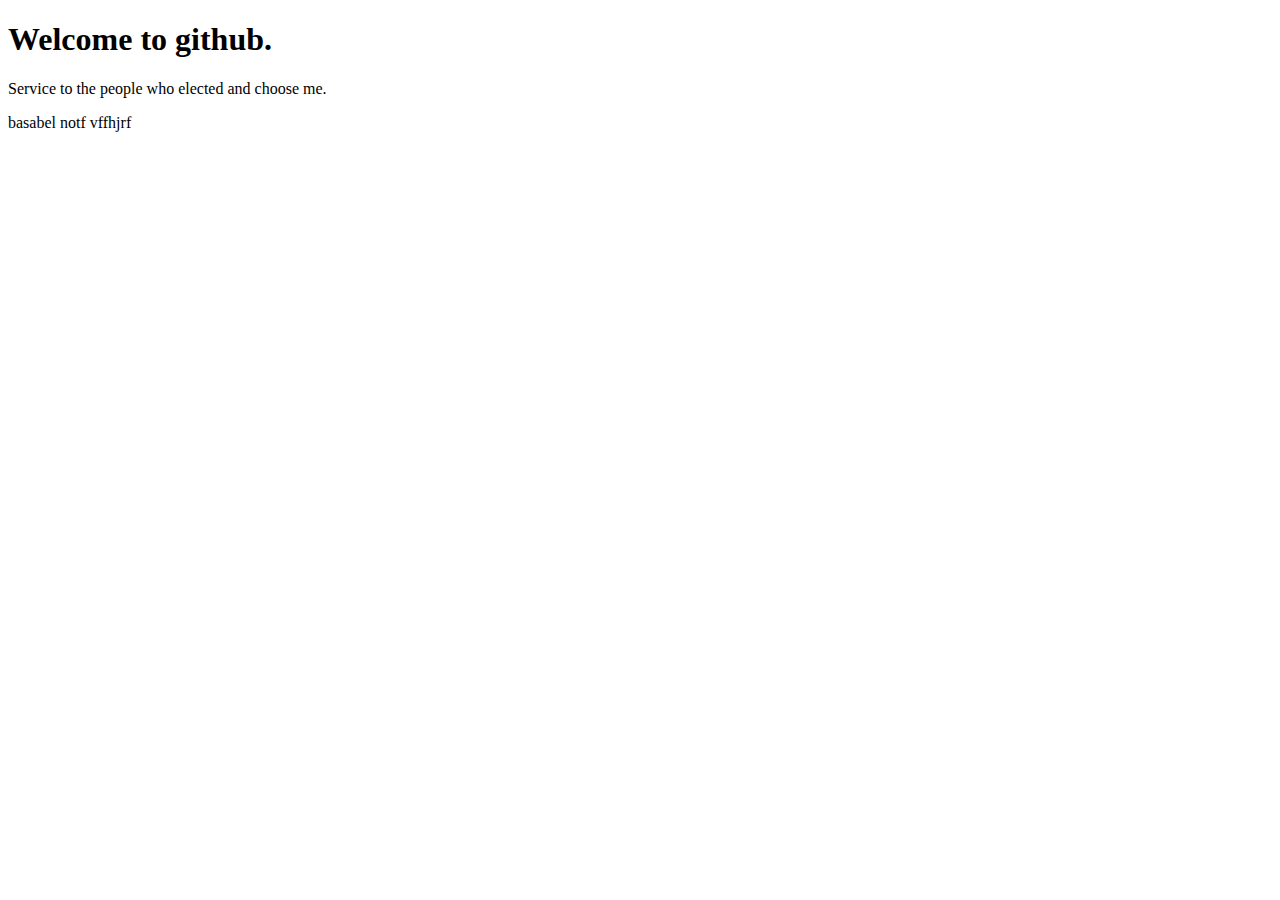
<file: index.html>
<!DOCTYPE html>
<html lang="en">
<head>
    <meta charset="UTF-8">
    <meta name="viewport" content="width=device-width, initial-scale=1.0">
    <title>Document</title>
</head>
<body>
    <h1>Welcome to github.</h1>
    <p>Service to the people who elected and choose me.</p>
    <p>       basabel notf vffhjrf</p>
</body>
</html>
</file>
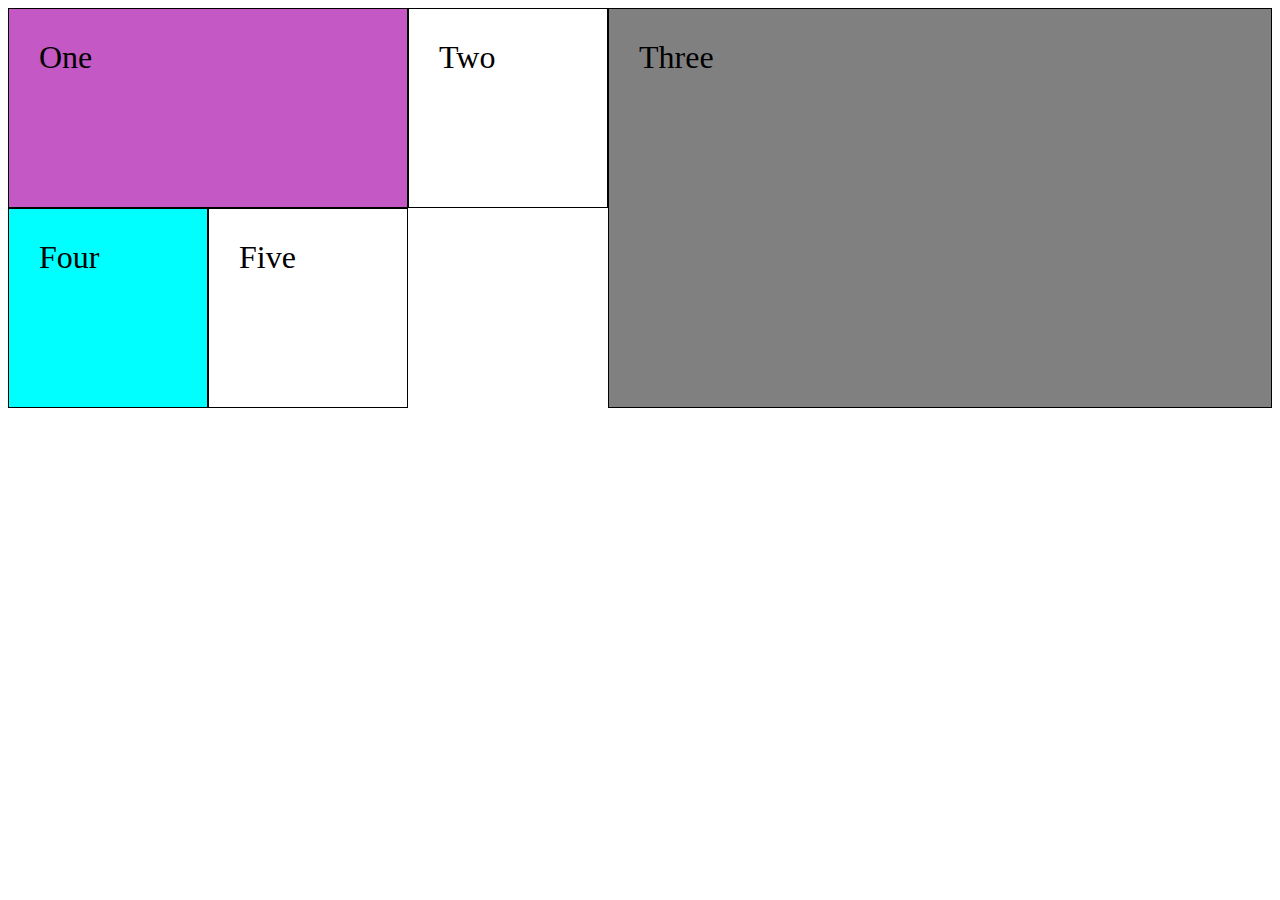
<file: grid.html>
<!DOCTYPE html>
<html lang="en">
<head>
    <meta charset="UTF-8">
    <meta name="viewport" content="width=device-width, initial-scale=1.0">
    <title>Document</title>
    <style>
        .container{
            display: grid;
            grid-template-columns: repeat(3, 200px);
            grid-template-rows: repeat(2, 200px);
           
        }
        .container>div{
            border: 1px solid black;
            padding: 30px;
            font-size: 2rem;
        }
        .item1{
            grid-column:1 /span 2 ;
            background-color: rgb(196, 88, 196);
        }
        .item2{
            grid-column: 3 /span 1;
        }
        .item3{
            grid-column: 4/span 1;
            grid-row: 1/ span 2;
            background-color: grey;
        }
        .item4{
            grid-row: 2/span 1;
            background-color: aqua;

        }
        .item5{
            grid-row: 2/ span 2;
            grid-column: 2/ span 1;
        }
    </style>
</head>
<body>
    <div class="container">
      
        <div class="item1">One</div>
        <div class="item2">Two</div>
        <div class="item3">Three</div>
        <div class="item4">Four</div>
        <div class="item5">Five</div>
       
    </div>
    
</body>
</html>
</file>
